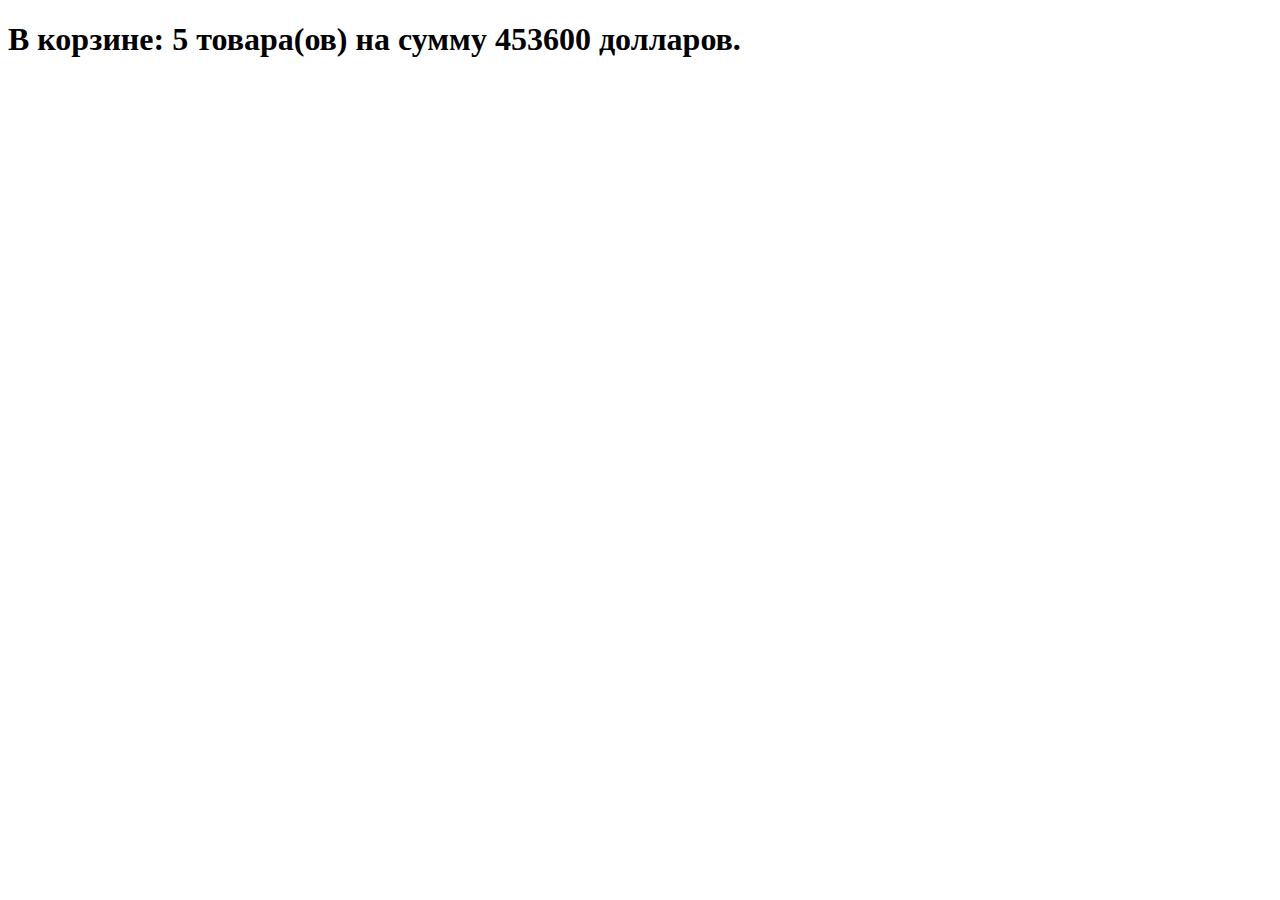
<file: lesson5_2.html>
<!DOCTYPE html>
<html lang="en">
<head>
    <meta charset="UTF-8">
    <title>Title</title>
</head>
<body>
<div class="basket"></div>
<script>
    // 3. Сделать генерацию корзины динамической: верстка корзины не должна находиться в HTML-структуре. Там должен быть только div, в который будет вставляться корзина, сгенерированная на базе JS:
    // 3.1. Пустая корзина должна выводить строку «Корзина пуста»;
    // 3.2. Наполненная должна выводить «В корзине: n товаров на сумму m рублей».

    "use strict";
    const basket = {
        products: [
            {
                name: 'Tesla',
                price: 18300,
                quantity: 7,
            },
            {
                name: 'BMW',
                price: 22100,
                quantity: 10,
            },
            {
                name: 'Nissan',
                price: 14300,
                quantity: 5,
            },
            {
                name: 'Audi',
                price: 10000,
                quantity: 3,
            },
            {
                name: 'Skoda',
                price: 1500,
                quantity: 2,
            },
        ],
        totalPrice() {
            const basketPrice = this.products.reduce((sum, products) => sum + products.price * products.quantity, 0);
            return basketPrice;
        },
        productsCount() {
            return this.products.length;
        },
        textInfo() {
            if (this.totalPrice() == 0) return 'Корзина пуста';
            return `В корзине: ${this.productsCount()} товара(ов) на сумму ${this.totalPrice()} долларов.`;
        },
    }

    document.querySelector('.basket').insertAdjacentHTML('afterbegin', `<h1>${basket.textInfo()}</h1>`);
</script>
</body>
</html>
</file>
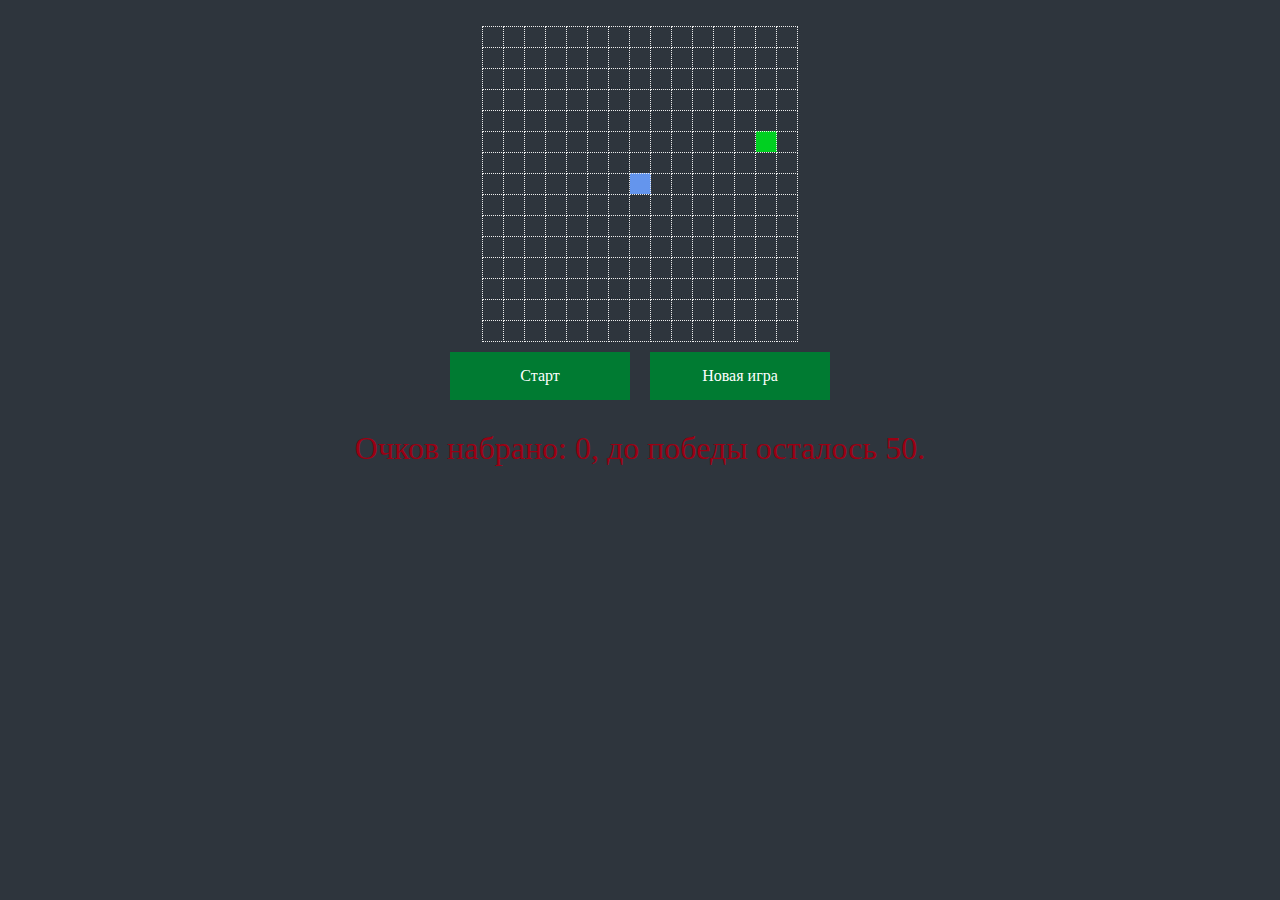
<file: lesson7.html>
<!DOCTYPE html>
<html lang="en">

<head>
    <meta charset="UTF-8">
    <title>Змейка</title>
    <link rel="stylesheet" href="style.css" />
</head>

<body>
<div id="game-wrap">
    <table id="game"></table>
</div>

<div id="menu">
    <div id="playButton" class="menuButton">Старт</div>
    <div id="newGameButton" class="menuButton">Новая игра</div>
</div>


<p class="score">111</p>


<script src="lesson7.js"></script>
</body>

</html>
</file>
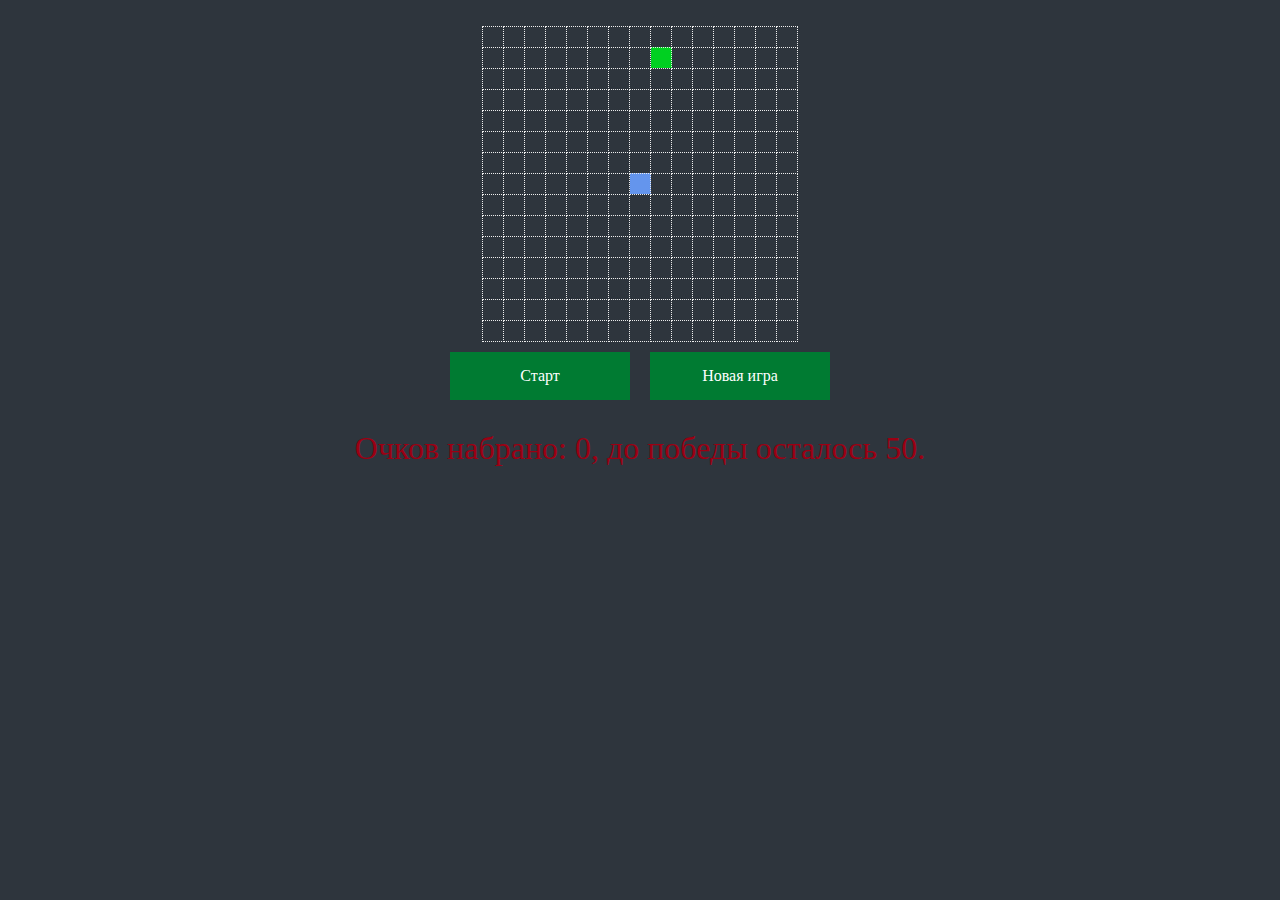
<file: lesson8.html>
<!DOCTYPE html>
<html lang="en">

<head>
    <meta charset="UTF-8">
    <title>Змейка</title>
    <link rel="stylesheet" href="style.css" />
</head>

<body>
<div id="game-wrap">
    <table id="game"></table>
</div>

<div id="menu">
    <div id="playButton" class="menuButton">Старт</div>
    <div id="newGameButton" class="menuButton">Новая игра</div>
</div>


<p class="score"></p>


<script src="hm8.1.js"></script>
</body>

</html>
</file>
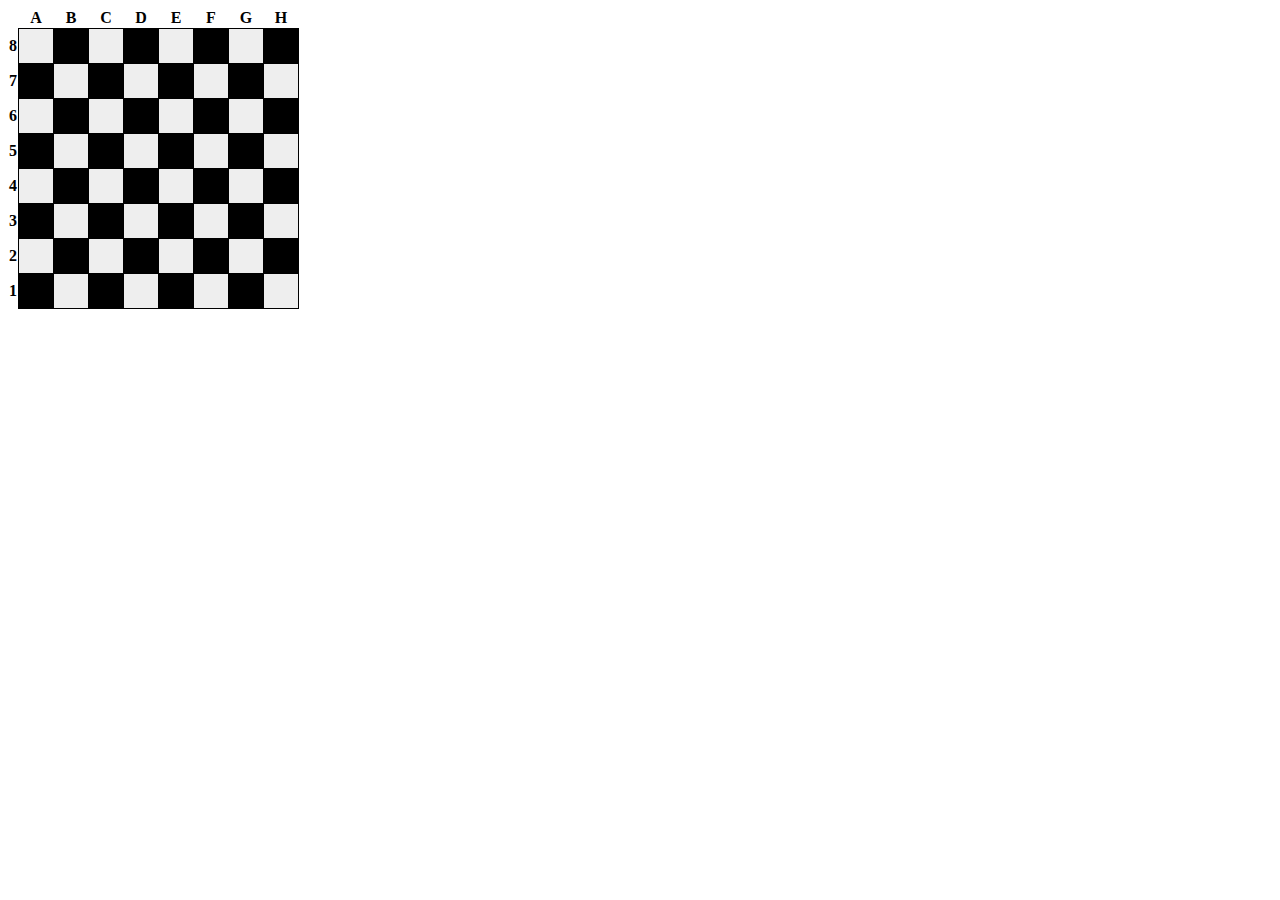
<file: lesson_5.html>
<!DOCTYPE html>
<html lang="en">

<head>
    <meta charset="UTF-8">
    <meta name="viewport" content="width=device-width, initial-scale=1.0">
    <title>Document</title>
</head>

<body>
<script>

    //1. Создать функцию, генерирующую шахматную доску. При этом можно использовать любые html-теги по своему желанию. Доска должна быть разлинована соответствующим образом, т.е. чередовать черные и белые ячейки. Строки должны нумероваться числами от 1 до 8, столбцы – латинскими буквами A, B, C, D, E, F, G, H.

    function chess() {
        document.querySelector('title').textContent = 'Chess board';

        const letters = '<tr><th></th><th>A</th><th>B</th><th>C</th><th>D</th><th>E</th><th>F</th><th>G</th><th>H</th></tr>';
        const whiteCell = '<td style="background: #eee; border: 1px solid; width: 2em; height: 2em"></td>';
        const blackCell = '<td style="background: #000; border: 1px solid; width: 2em; height: 2em"></td>';
        let cellCount = 8;
        let cellIsWhite = true;

        document.querySelector('body').insertAdjacentHTML('afterbegin', '<table class="chess-board" style="border-spacing: 0; border-collapse: collapse"><tbody class="chess-board-body"></tbody></table>');
        document.querySelector('.chess-board-body').insertAdjacentHTML('afterbegin', letters);

        while (cellCount > 0) {
            document.querySelector('.chess-board-body').insertAdjacentHTML('beforeend', `<tr class = line${cellCount}><th>${cellCount}</th></tr>`);
            for (let i = 1; i <= 8; i++) {
                if (cellIsWhite) {
                    document.querySelector(`.line${cellCount}`).insertAdjacentHTML('beforeend', whiteCell);
                } else {
                    document.querySelector(`.line${cellCount}`).insertAdjacentHTML('beforeend', blackCell);
                }
                cellIsWhite = !cellIsWhite;
            }
            cellCount--;
            cellIsWhite = !cellIsWhite;
        }
    }

    chess();
</script>
</body>

</html>
</file>
<file: style.css>
*{
    margin: 0;
    padding: 0;
    background: #2e353d;
}
.menuButton{
    width: 150px;
    padding: 15px;
    margin: 10px;
    color: white;
    background: #007b32;
    text-align: center;
    cursor: pointer;
}
.menuButton:hover{
    background: #009641;
}
#game{
    border-collapse: collapse;
    margin: 2% auto 0;
}
#menu{
    display: flex;
    justify-content: center;
}
td.cell{
    width: 20px;
    height: 20px;
    border: 1px dotted #eee;
    border-collapse: collapse;
}
.food{
    background: #00d021;
}
.snakeBody{
    background: orange;
}
.snakeHead{
    background: cornflowerblue;
}
.barrier {
    background: #c8ff00;
}
.disabled {
    background: #7c7c7c;
}
.disabled:hover{
    background: #7c7c7c;
}

.score{
    text-align: center;
    margin-top: 20px;
    font-size: xx-large;
    color: #9b0013;
}
</file>
